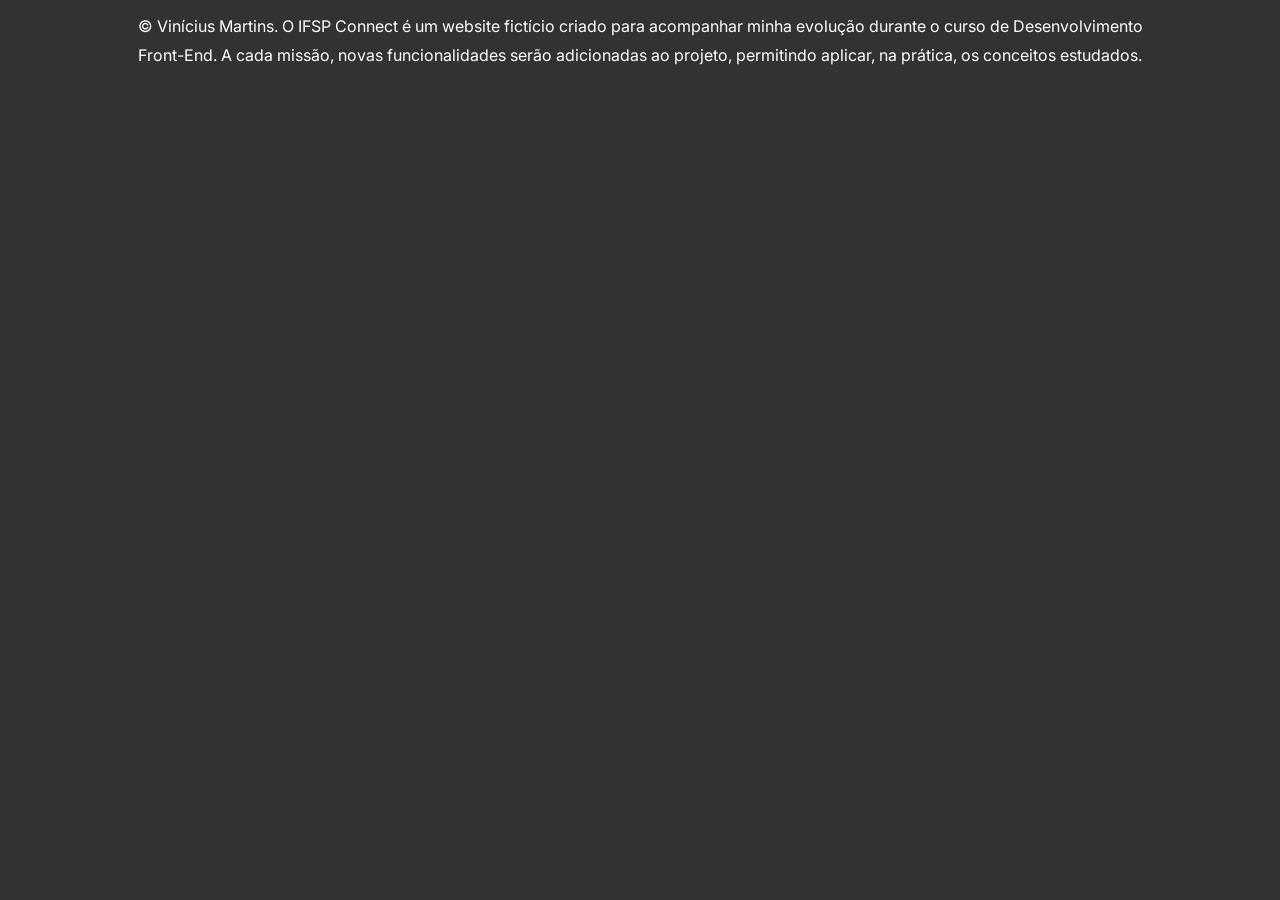
<file: public/paginas/footer.html>
<!DOCTYPE html>
<html lang="pt-BR">
<head>
    <meta charset="UTF-8">
    <title>footer</title>
    <link rel="stylesheet" href="../css/footer.css">
    <base href="/site/paginas/">
</head>
<body>
    <p>
        &copy; Vinícius Martins.
        O IFSP Connect é um website fictício criado para acompanhar minha evolução durante o curso de
        Desenvolvimento
    </p>
    <p>
        Front-End. A cada missão, novas funcionalidades serão adicionadas ao projeto, permitindo aplicar, na
        prática, os conceitos estudados.
    </p>
</body>
</html>
</file>
<file: public/css/footer.css>
@import url('https://fonts.googleapis.com/css2?family=Inter:wght@400;500;600&display=swap');

* {
    box-sizing: border-box;
}

body {
    width: 100%;
    margin: 0;
    background-color: #343231;
    color: white;
    font-family: 'Inter', sans-serif;
    padding: 12px 20px;
}

p {
    line-height: 1.8;
    text-align: center;
    margin: 0;
}
</file>
